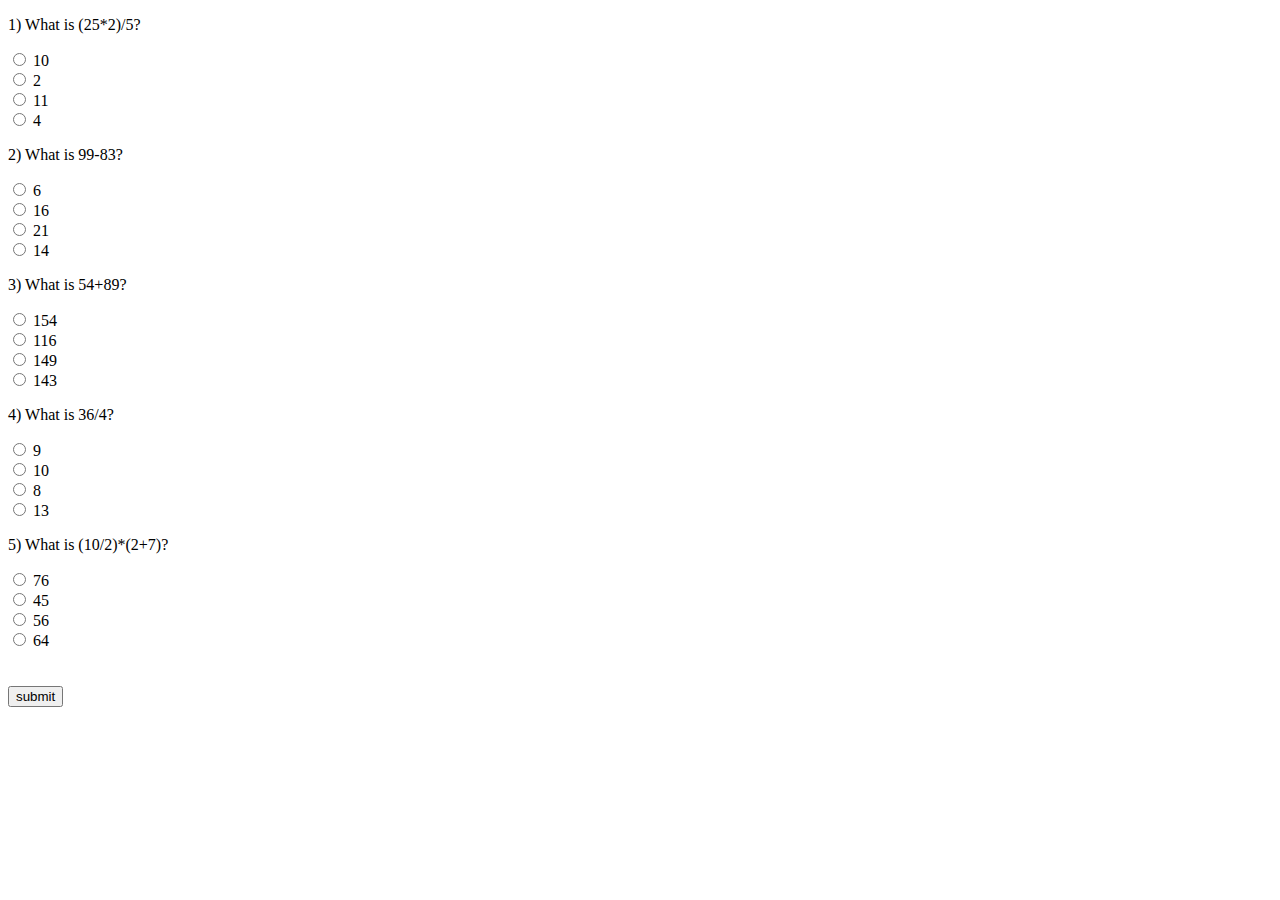
<file: exercise2/Quiz.html>
<!DOCTYPE html>
<html lang="en" dir="ltr">
  <head>
    <meta charset="utf-8">
    <title>Math Quiz</title>
  </head>
  <body>
    <form action="Quiz.php" method="post">
      <!-- Question 1 -->
      <p>1) What is (25*2)/5?</p>
      <input type="radio" name="q1" value="10"> 10<br>
      <input type="radio" name="q1" value="2"> 2<br>
      <input type="radio" name="q1" value="11"> 11<br>
      <input type="radio" name="q1" value="4"> 4<br>

      <!-- Question 2 -->
      <p>2) What is 99-83?</p>
      <input type="radio" name="q2" value="6"> 6<br>
      <input type="radio" name="q2" value="16"> 16<br>
      <input type="radio" name="q2" value="21"> 21<br>
      <input type="radio" name="q2" value="14"> 14<br>

      <!-- Question 3 -->
      <p>3) What is 54+89?</p>
      <input type="radio" name="q3" value="154"> 154<br>
      <input type="radio" name="q3" value="116"> 116<br>
      <input type="radio" name="q3" value="149"> 149<br>
      <input type="radio" name="q3" value="143"> 143<br>

      <!-- Question 4 -->
      <p>4) What is 36/4?</p>
      <input type="radio" name="q4" value="9"> 9<br>
      <input type="radio" name="q4" value="10"> 10<br>
      <input type="radio" name="q4" value="8"> 8<br>
      <input type="radio" name="q4" value="13"> 13<br>

      <!-- Question 5 -->
      <p>5) What is (10/2)*(2+7)?</p>
      <input type="radio" name="q5" value="76"> 76<br>
      <input type="radio" name="q5" value="45"> 45<br>
      <input type="radio" name="q5" value="56"> 56<br>
      <input type="radio" name="q5" value="64"> 64<br><br><br>

      <input type="submit" value="submit" name="submit">
    </form>
  </body>
</html>
</file>
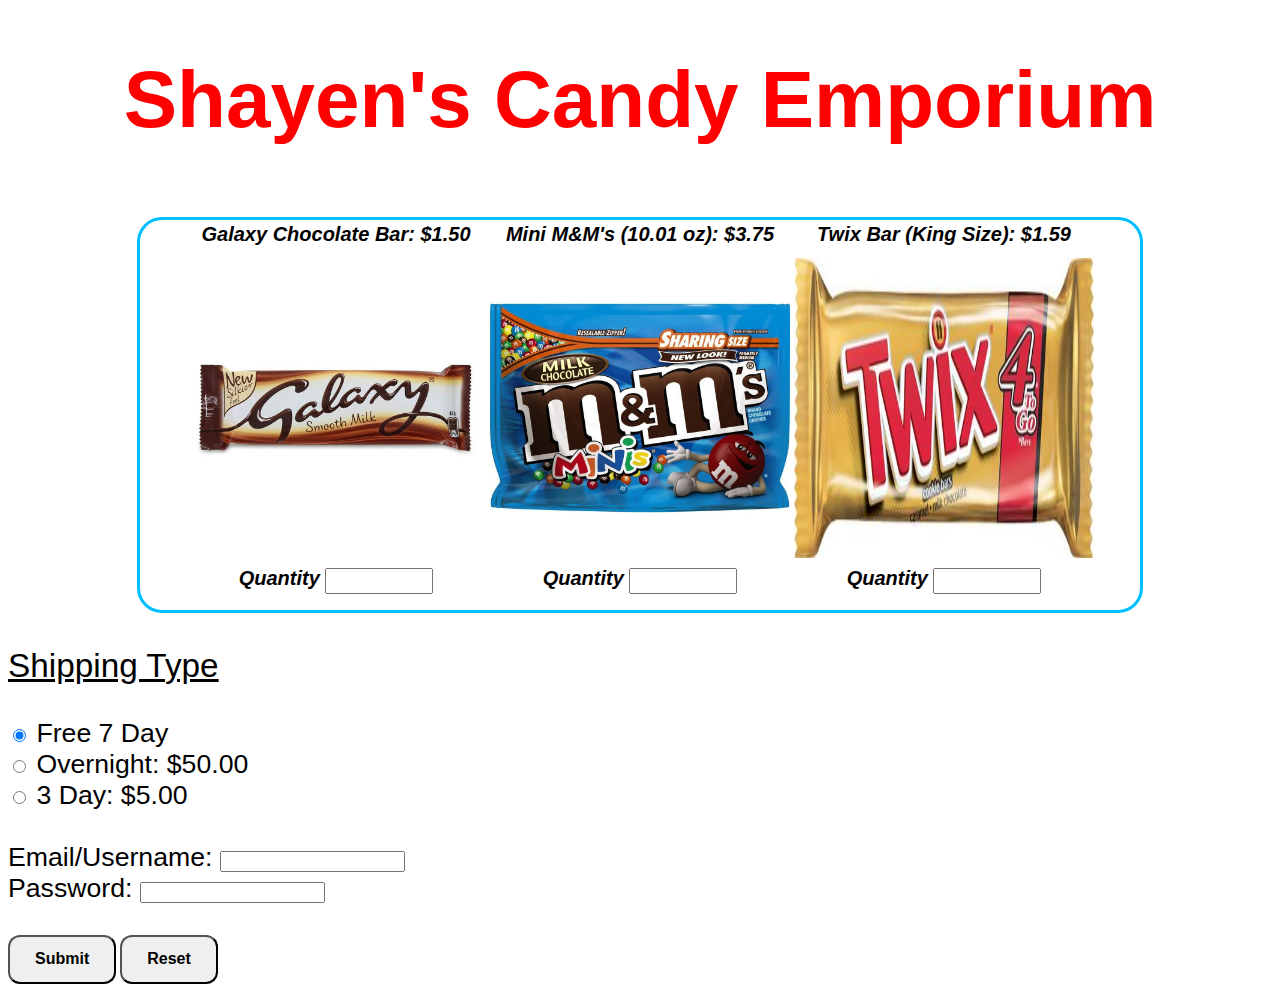
<file: exercise3/customerFrontend.html>
<!DOCTYPE html>
<html lang="en" dir="ltr">
  <head>
    <script type="text/javascript" src="formChecker.js"></script>
    <link href="style.css" rel="stylesheet" type="text/css"/>
     <h1> Shayen's Candy Emporium</h1><br>
    <meta charset="utf-8">
    <title>Shayen's Candy Emporium</title>
  </head>
  <body>
    <form action="customerBackend.php" onsubmit="return check()" method="post">

      <div class="box">
      <table>
        <tr>
          <td>Galaxy Chocolate Bar: $1.50</td>
          <td>Mini M&M's (10.01 oz): $3.75</td>
          <td>Twix Bar (King Size): $1.59</td>
        </tr>
        <tr>
          <td></td>
        </tr>
        <tr>
          <td></td>
        </tr>
        <tr>
          <td><img src="galaxy.jpg"/></td>
          <td><img src="mini.jpg"/></td>
          <td><img src="twix.jpg"/></td>
        </tr>
        <tr>
          <td>Quantity   <input type="number" id="item1" min="0" name="galaxy" class="textbox"/>
          <td>Quantity   <input type="number" id="item2" min="0" name="mini" class="textbox"/>
          <td>Quantity   <input type="number" id="item3" min="0" name="twix" class="textbox"/>
        </tr>
      </table></div>

        <p>Shipping Type</p>
        <div class="ship">
          <input type="radio" name="shipping" value="0" id="Shipping" checked> Free 7 Day<br>
          <input type="radio" name="shipping" value="50" id="Shipping"> Overnight: $50.00<br>
          <input type="radio" name="shipping" value="5" id="Shipping"> 3 Day: $5.00<br><br>


        Email/Username: <input type="text" name="user" id="user"><br>
        Password: <input type="password" name="pass" id="pass"><br><br></div>

        <input type="submit" value="Submit" class="buttons">
        <input type="reset" value="Reset" name="Reset" class="buttons">
      </form>
  </body>
</html>
</file>
<file: exercise3/style.css>
img
{
  width: 300px;
  height: 300px;
}

table
{
  margin: auto;
  text-align: center;
}

.buttons
{
  padding: 10pt 25px;
  font-size: 16px;
  cursor: pointer;
  font-weight: bold;
  border-radius: 12px;
  border-color: black;
  border-width: 2px;
}

.buttons:hover
{
   background-color: mediumblue;
  border: dashed;
  border-color: white;
  color: white;
  font-weight: bold;
}


h1
{
  text-align: center;
  font-family: 'Arial';
  font-size: 60pt;
  color: red;
  }

.textbox
{
  width: 100px;
  height: 20px;
}

td
{
  color: black;
  font-family: "Arial", sans-serif;
  font-style: oblique;
  font-size: 15pt;
  font-weight: bold;
}

.selling
{
  text-decoration: underline;
}

p
{
  font-size: 25pt;
  font-family: 'Arial';
  text-decoration: underline;
  color: black;
}

.ship
{
  font-size: 20pt;
  font-family: "Arial", sans-serif;
  font-weight: 200;
}

p.welcome
{
  font-style: oblique;
  font-size: 30pt;
  font-weight: 200;
  text-decoration: none;
  text-align: center;
}

p.info
{
  font-family: "Arial", sans-serif;
  font-weight: 200;
  text-decoration: none;
  color: black;
  text-align: center;
  font-style: oblique;
}

.box
{
  border-radius: 25px;
  margin: auto; border: 3px solid deepskyblue;
  box-sizing: content-box;
  width: 1000px;
  height: 390px;
}

table.receipt, tr.receipt, td.receipt, th.receipt
{
  border: 2px solid black;
  color: black;
  font-family: "Arial", sans-serif;
  font-style: oblique;
  font-size: 15pt;
  font-weight: bold;
}

.receipt.number
{
  background-color: lightblue;
}

.receipt.text
{
  background-color: white;
}

.receipt.total
{
  background-color: green;
  font-weight: bolder;
}
</file>
